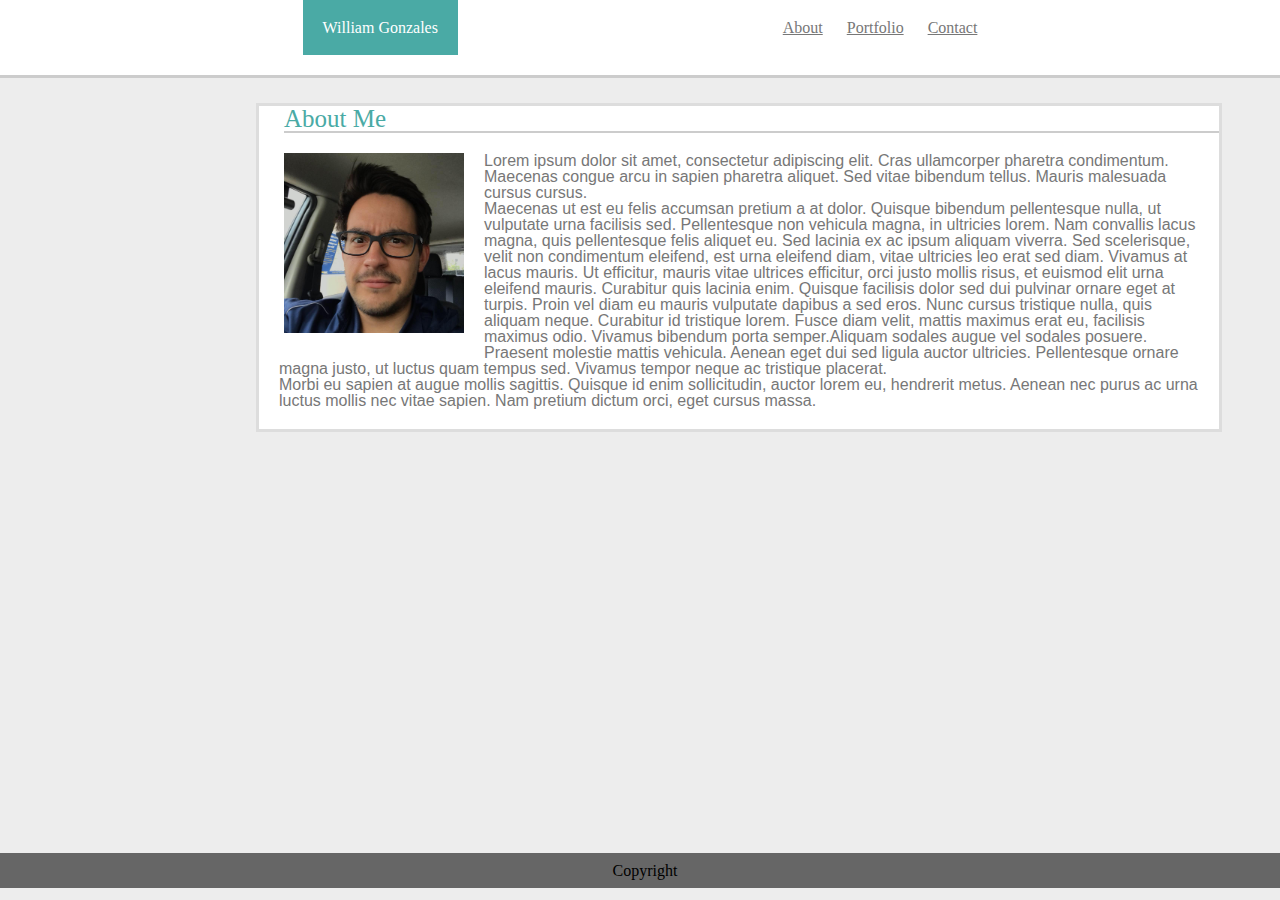
<file: index.html>
<!DOCTYPE html>
<html lang="en">
<head>

    <meta charset="UTF-8">
    <meta name="viewport" content="width=device-width, initial-scale=1.0">
    <meta http-equiv="X-UA-Compatible" content="ie=edge">
    <link rel="stylesheet" href="./assets/css/reset.css">
    <link rel="stylesheet" type="text/css" href="./assets/css/style.css">
    <title>About</title>

</head>
<body>
  <header>

    <!--Name for Portfolio-->
    
    <h1 id="myName">William Gonzales</h1>

    <!--Directories-->
    
   <a class="directory" href="index.html">About</a>
   <a class="directory" href="portfolio.html">Portfolio</a>
   <a class="directory" href="contact.html">Contact</a>
   


  </header>
    

    <div id="outside">

        <h2 id="aboutme">About Me</h2>
        
        <img id="aboutmePhoto" src="assets/images/portfolio.jpg.jpg" height="180px" width="180px">
        
         <div class="paragraph">
        <p>Lorem ipsum dolor sit amet, consectetur adipiscing elit. Cras ullamcorper pharetra condimentum. Maecenas congue arcu in sapien pharetra aliquet. Sed vitae bibendum tellus. Mauris malesuada cursus cursus. </p>

        <p>Maecenas ut est eu felis accumsan pretium a at dolor. Quisque bibendum pellentesque nulla, ut vulputate urna facilisis sed. Pellentesque non vehicula magna, in ultricies lorem. Nam convallis lacus magna, quis pellentesque felis aliquet eu. Sed lacinia ex ac ipsum aliquam viverra. Sed scelerisque, velit non condimentum eleifend, est urna eleifend diam, vitae ultricies leo erat sed diam. Vivamus at lacus mauris. Ut efficitur, mauris vitae ultrices efficitur, orci justo mollis risus, et euismod elit urna eleifend mauris. Curabitur quis lacinia enim. Quisque facilisis dolor sed dui pulvinar ornare eget at turpis. Proin vel diam eu mauris vulputate dapibus a sed eros. Nunc cursus tristique nulla, quis aliquam neque. Curabitur id tristique lorem. Fusce diam velit, mattis maximus erat eu, facilisis maximus odio. Vivamus bibendum porta semper.Aliquam sodales augue vel sodales posuere. Praesent molestie mattis vehicula. Aenean eget dui sed ligula auctor ultricies. Pellentesque ornare magna justo, ut luctus quam tempus sed. Vivamus tempor neque ac tristique placerat.</p>

        <p>Morbi eu sapien at augue mollis sagittis. Quisque id enim sollicitudin, auctor lorem eu, hendrerit metus. Aenean nec purus ac urna luctus mollis nec vitae sapien. Nam pretium dictum orci, eget cursus massa. </p>
         </div>
    </div>
    
</body>

<footer><h6>Copyright</h6></p></footer>
</html>
</file>
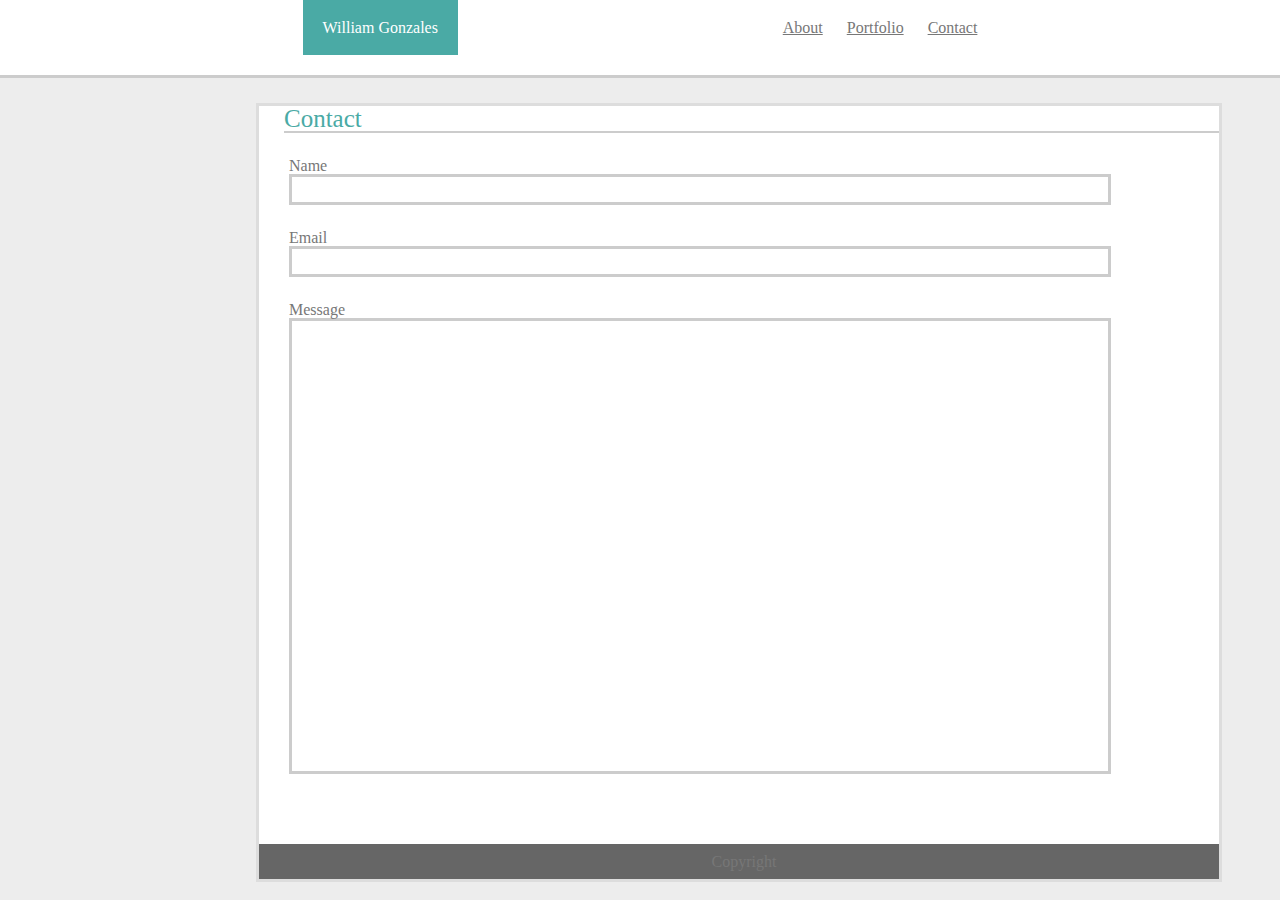
<file: contact.html>
<!DOCTYPE html>
<html lang="en">
<head>

    <meta charset="UTF-8">
    <meta name="viewport" content="width=device-width, initial-scale=1.0">
    <meta http-equiv="X-UA-Compatible" content="ie=edge">
    <link rel="stylesheet" href="./assets/css/reset.css">
    <link rel="stylesheet" type="text/css" href="./assets/css/style.css">
    <title>Contact Information</title>

</head>
<body>

     <header>

         <!--Name for Portfolio-->
         <h1 id="myName">William Gonzales</h1>
            
         <!--Directories-->
         <a class="directory" href="index.html">About</a>
         <a class="directory" href="portfolio.html">Portfolio</a>
         <a class="directory" href="contact.html">Contact</a>
            
            
            
     </header>
    
     <div id="outside2">

     <h2 id="aboutme">Contact</h2>
    
     <h4>Name</h4>
     <div id="Namebox"></div>   

     <h4>Email</h4>
     <div id="Emailbox"></div>

     <h4>Message</h4>
     <div id="Messagebox"></div>
    
    
</body>

<footer id="footerContact">
    <h6>Copyright</h6>

</footer>
</html>
</file>
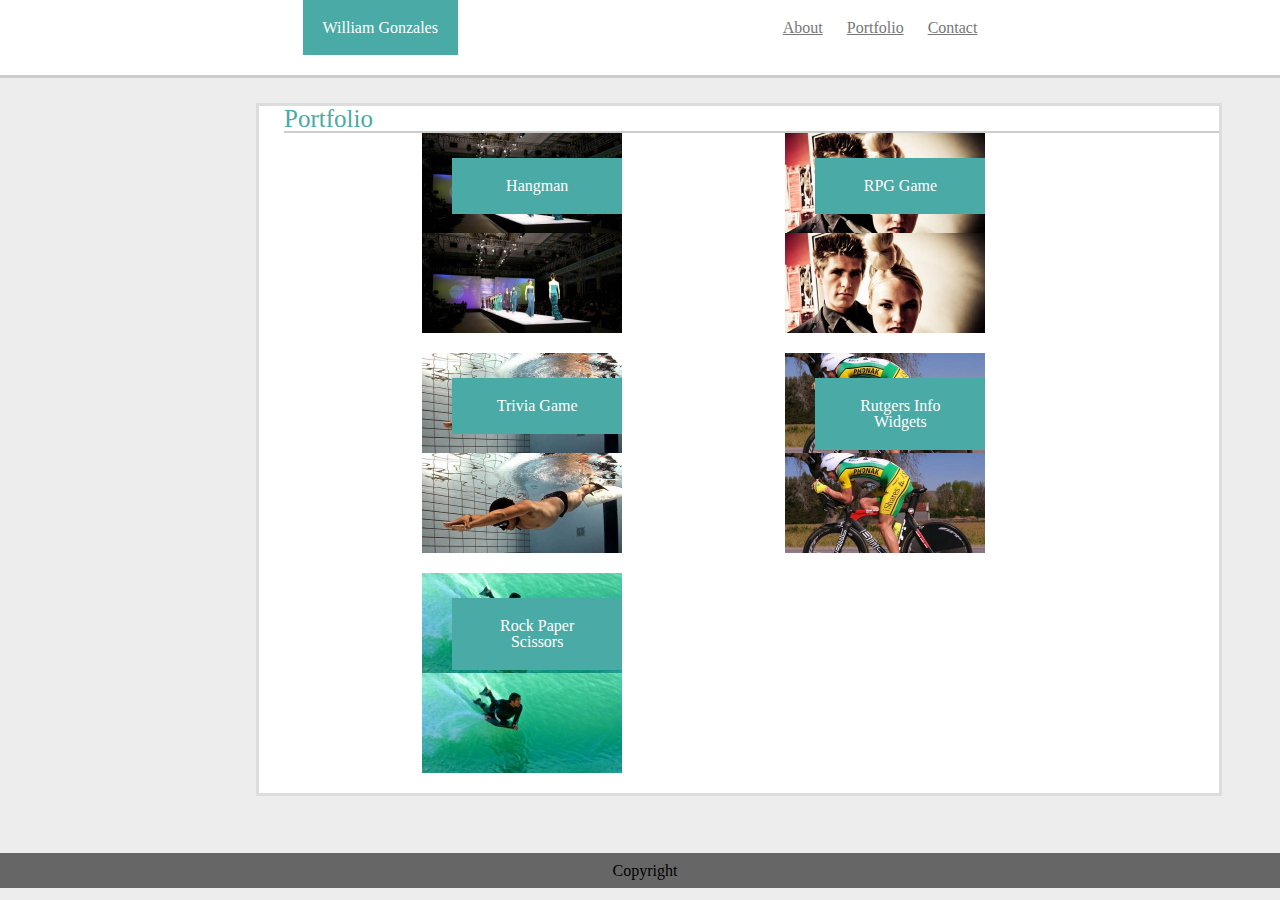
<file: portfolio.html>
<!DOCTYPE html>
<html lang="en">
<head>

    <meta charset="UTF-8">
    <meta name="viewport" content="width=device-width, initial-scale=1.0">
    <meta http-equiv="X-UA-Compatible" content="ie=edge">
    <link rel="stylesheet" href="./assets/css/reset.css">
    <link rel="stylesheet" type="text/css" href="./assets/css/style.css">
    <title>Portfolio</title>

</head>
<body>
    <header>

    <!--Name for Portfolio-->
    <h1 id="myName">William Gonzales</h1>

    <!--Directories-->

   <a class="directory" href="index.html">About</a>
   <a class="directory" href="portfolio.html">Portfolio</a>
   <a class="directory" href="contact.html">Contact</a>



    </header>
    

        <div id="outside">

        <h2 id="aboutme">Portfolio</h2>
    
        <div class="out-box">
            <div id="overlay">
                <h4 id="box">Hangman</h4> 
            </div>
        </div>

        <div class="out-box">
            <div id="overlay2">
                <h4 id="box2">RPG Game</h4>
            </div>
        </div>

        <div class="out-box">
            <div id="overlay3">
                <h4 id="box3">Trivia Game</h4>
            </div>
        </div>

        <div class="out-box">
            <div id="overlay4">
                <h4 id="box4">Rutgers Info Widgets</h4>
            </div>
        </div>

        <div class="out-box">
            <div id="overlay5">
           <h4 id="box5">Rock Paper Scissors</h4> 
            </div>
        </div> 
        

        </div>
    
</body>

<footer><h6>Copyright</h6></p></footer>
</html>
</file>
<file: assets/css/style.css>
/* This is the structure for the "About me" HTML,
    but it also acts as basic structure for other HTMLS*/
body {
  background-color: #ededed;
  height: auto;
  width: auto;
  margin: 0px;
}

header {
  color: #333;
  background: #ffffff;
  border-bottom: solid #cccccc;
  margin-bottom: 25px;
  width: 100%;
  height: 75px;
  text-align: center;
  display: inline-block;
  position: fixed-top;
}

a.directory {
  color: #777777;
  margin-left: 20px;
}

#myName {
  font-family: Georgia, "Times New Roman", Times, serif;
  line-height: 15px;
  background: #4aaaa5;
  color: #ffffff;
  display: inline-block;
  padding: 20px;
  margin-right: 23.5%;
}

#outside {
  width: 960px;
  color: #777777;
  border: solid #dddddd;
  background: #ffffff;
  margin-left: 20%;
  overflow: auto;
}

h2 {
  font-family: Georgia, "Times New Roman", Times, serif;
  color: #4aaaa5;
  border-bottom: solid 2px #cccccc;
  float: none;
  font-size: 25px;
}
img {
  float: left;
  margin-right: 20px;
  margin-bottom: 20px;
}
#aboutme {
  margin-left: 25px;
}
#aboutmePhoto{
  margin-left: 25px;
  margin-top: 20px;
}

.paragraph {
  margin: 20px;
}
p {
  font-family: Arial, Helvetica Neue, Helvetica, sans-serif;
  font-size: 12pt;
  text-align: left;
}

footer {
  padding: 5px;
  clear: both;
  position: sticky;
  background-color: #666666;
  text-align: center;
  width: 100%;
  margin-top: 750px;
  line-height: 25px;
  overflow: hidden;
}

/* The "Portfolio" HTML/CSS Section*/

#box {
  text-align: center;
  padding: 20px;
  background: #4aaaa5;
  color: #ffffff;
}
#overlay {
  background-image: url(../images/image1.jpg);
  background-size: contain;
  width: 200px;
  height: 200px;
  float: left;
}

#box2 {
  text-align: center;
  padding: 20px;
  background: #4aaaa5;
  color: #ffffff;
}

#overlay2 {
  background-image: url(../images/image2.jpg);
  background-size: contain;
  width: 200px;
  height: 200px;
  float: left;
}
#box3 {
  text-align: center;
  padding: 20px;
  background: #4aaaa5;
  color: #ffffff;
}
#overlay3 {
  background-image: url(../images/image3.jpg);
  background-size: contain;
  width: 200px;
  height: 200px;
  float: left;
}
#box5 {
  text-align: center;
  padding: 20px;
  background: #4aaaa5;
  color: #ffffff;
}
#overlay5 {
  background-image: url(../images/image4.jpg);
  background-size: contain;
  width: 200px;
  height: 200px;
  float: left;
}
#box4 {
  text-align: center;
  padding: 20px;
  background: #4aaaa5;
  color: #ffffff;
}
#overlay4 {
  background-image: url(../images/image5.jpg);
  background-size: contain;
  width: 200px;
  height: 200px;
  float: left;
}

.out-box {
  margin-left: 17%;
  margin-bottom: 20px;
  width: 200px;
  height: 200px;
  background: red;
  float: left;
}

#outside {
  position: absolute;
  overflow: hidden;
}

/*Section for Contact Information Page*/

#aboutme {
  margin-left: 25px;
}
#outside2 {
  width: 960px;
  color: #777777;
  border: solid #dddddd;
  background: #ffffff;
  margin-left: 20%;
  overflow: hidden;
}

h4 {
  margin-left: 30px;
  margin-top: 25px;
}
#Namebox {
  border: 3px solid #cccccc;
  height: 25px;
  width: 85%;
  margin-left: 30px;
}

#Emailbox {
  border: 3px solid #cccccc;
  height: 25px;
  width: 85%;
  margin-left: 30px;
}
#Messagebox {
  border: 3px solid #cccccc;
  height: 450px;
  width: 85%;
  margin-left: 30px;
}

#footerContact {
  padding: 5px;
  clear: both;
  position: sticky;
  background-color: #666666;
  text-align: center;
  width: 100%;
  margin-top: 70px;
  line-height: 25px;
}

@media screen and (max-width: 980px) {
  #outside{
    width: 75%;
    margin-left: 120px;
  }
  #myName{
    margin-right: 350px;
  }
  .directory{
    margin-left: 25px;
  }
  footer{
    margin-top: 600px;
  }
}

@media screen and (max-width: 768px) {
  header {
    width: 100%;
  }
  #outside {
    width: 75%;
  }
  #myName{
    margin-right: 190px;
    margin-left: 50px;
    
  }
}

@media screen and (max-width: 640px) {
  header {
    width: 99.8%;
  }
  #myName{
    margin-right: 100px;
    margin-left: 90px;
  }
}
</file>
